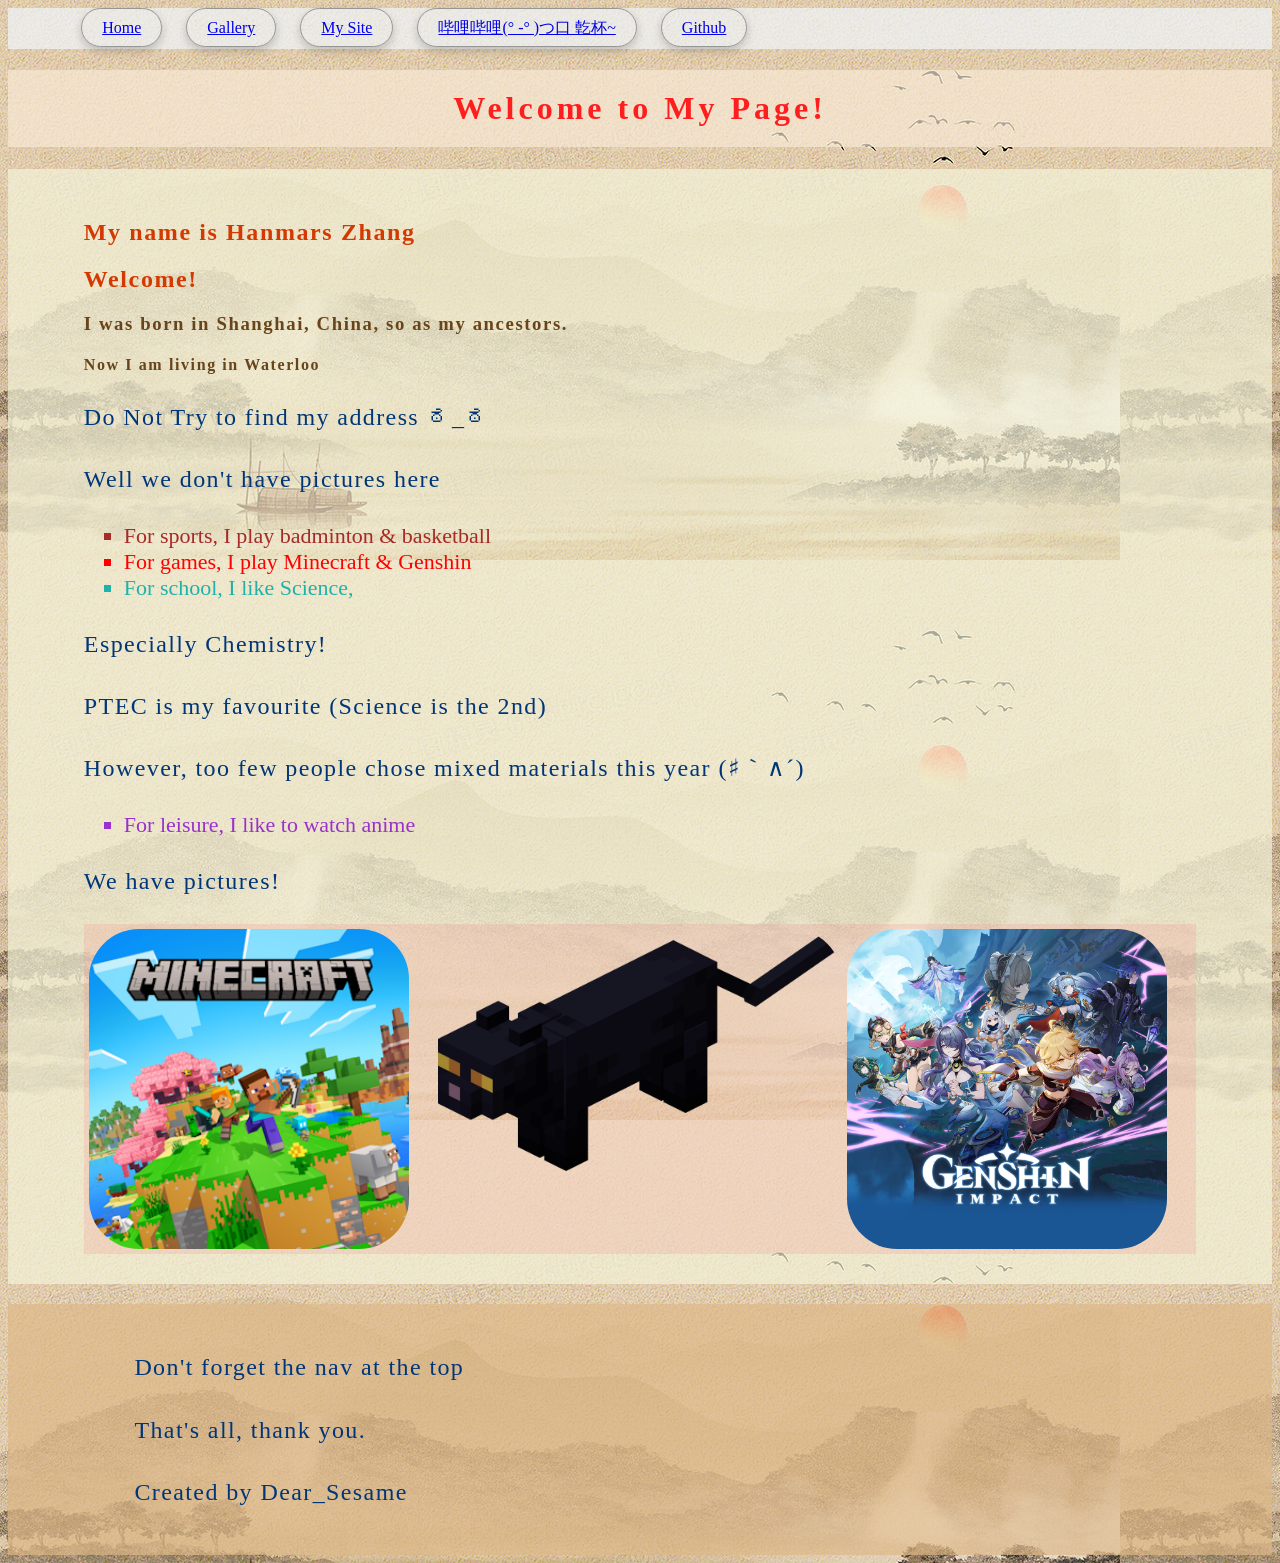
<file: index.html>
<!DOCTYPE html>
<html lang=en>


<head>
  <meta charset="UTF-8">
  <title>My Fantastic Page</title>
  <link rel="stylesheet" href="style.css">
  <link rel="icon" type="image/png" href="images/tree.png">
</head>

<body>
  <nav>
    <a href="index.html" id="index">Home</a>
    <a href="Gallery.html" id="gallery">Gallery</a>
    <a href="https://25424hz.wixsite.com/hanmars-10dtec" id="mySite">My Site</a>
    <a href="https://www.bilibili.com/" id="bilibili">哔哩哔哩(° -° )つ口 亁杯~</a>
    <a href="https://github.com/" id="github"> Github </a>
  </nav>
  <header>
    <h1 id="theHeader">Welcome to My Page!</h1>
  </header>
  <main>
    <h2>My name is Hanmars Zhang</h2>
    <h2>Welcome!</h2>
    <h3>I was born in Shanghai, China, so as my ancestors. </h3>
    <h4>Now I am living in Waterloo</h4>
    <p>Do Not Try to find my address ಠ_ಠ</p>
    <p>Well we don't have pictures here</p>
    <ul>
      <li class="brownText">For sports, I play badminton & basketball</li>
      <li class="redText">For games, I play Minecraft & Genshin</li>
      <li class="blueText">For school, I like Science, </li>
    </ul>
    <p>Especially Chemistry!</p>
    <p>PTEC is my favourite (Science is the 2nd)</p>
    <p>However, too few people chose mixed materials this year (♯｀∧´)</p>
    <ul>
      <li class="purpleText">For leisure, I like to watch anime</li>
    </ul>
    <p>We have pictures! </p>
    <div class="G">
      <img src="images/Minecraft_2024_cover_art.png" alt="Minecraft Logo"  height="320"class="round">
      <img src="images/Black_Cat.webp" alt="Various cat" height="242" class="round">
      <img src="images/Genshin.avif" alt="Genshin" height="320" class="round">
    </div>  
  </main>
  <footer>
    <p>Don't forget the nav at the top</p>
    <p>That's all, thank you.</p>
    <p>Created by Dear_Sesame</p>
  </footer>

</body>

</html>
</file>
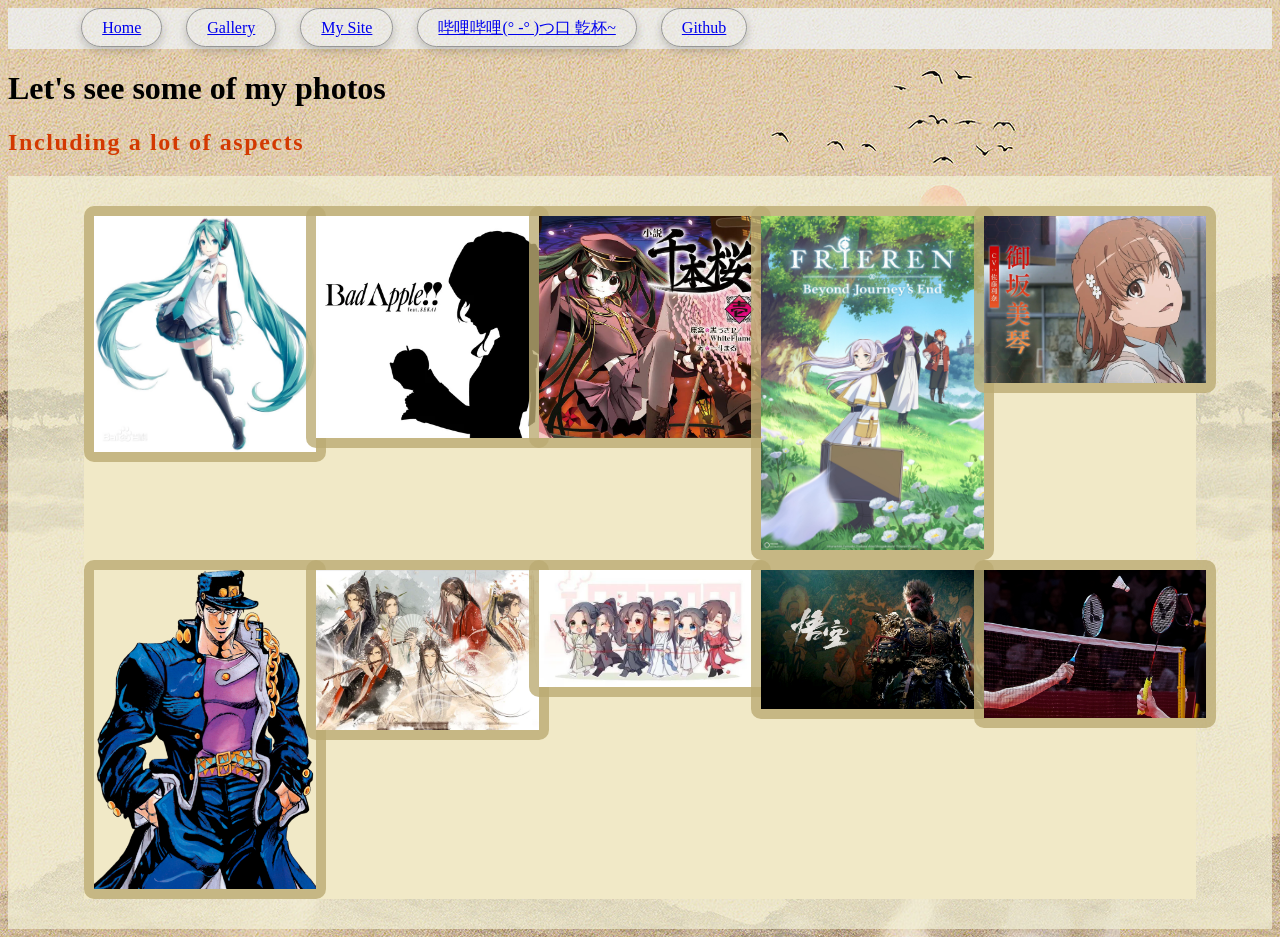
<file: Gallery.html>
<!DOCTYPE html>
<html>

<head>
    <meta charset="UTF-8">
    <title>Aspect Ratio</title>
    <link rel="stylesheet" href="style.css">
</head>
</head>

<body>
    <nav>
        <a href="index.html">Home</a>
        <a href="Gallery.html">Gallery</a>
        <a href="https://25424hz.wixsite.com/hanmars-10dtec">My Site</a>
        <a href="https://www.bilibili.com/">哔哩哔哩(° -° )つ口 亁杯~</a>
        <a href="https://github.com/"> Github </a>
    </nav>
    <header>
        <h1>Let's see some of my photos</h1>
        <h2>Including a lot of aspects</h2>
    </header>
    <main>
        <div class="gallery">
            <img src="images/Miku.webp" alt="hatsune-miku" height="480">
            <img src="images/bad_apple.webp" alt="bad_apple" height="480">
            <img src="images/sen_hon_sakura.jpg" alt="sen_hon_sakura" height="480">
            <img src="images/Furiren.jpg" alt="Furiren" height="480">
            <img src="images/Misaka.webp" alt="Misaka_Mikoto" height="480">
            <img src="images/Jotaro.png" alt="Jotaro" height="480">
            <img src="images/MXTX.webp" alt="MXTX" width=" 608">
            <img src="images/kawaiiMXTX.webp" alt="kawaiiMXTX" width="816">
            <img src="images/WuKong.jpg" alt="WuKong" height="512">
            <img src="images/badminton.jpg" alt="badminton" height="512">
        </div>    
    </main>
</body>

</html>
</file>
<file: style.css>
body {
  background-image: url("images/Background.jpeg");
  p {
    color:rgb(0, 54, 120);
    font-size: 24px;
    font-family: "Times New Roman", Times, serif;
    line-height: 1.6;
    letter-spacing: 1.4px;
  }

  ul{
    color:rgb(0, 54, 120);
    font-size: 22px;
    list-style-type: square;
  }
  h2{
    color:rgb(211, 57, 1);
    letter-spacing: 1.6px;
  }
  h3, h4{
    color:rgb(104, 68, 26);
    letter-spacing: 1.6px;
  }

  img {
    border: 10px solid rgba(188, 172, 115, 0.8);
    border-radius: 10px;
  }
  img:hover {
    box-shadow: 0 0 1px 1px rgba(227, 207, 134, 0.5);
  }
  .round {
    border-radius: 50px;
    border: none;
  }
  nav {
    padding: 10px 5%;
    background-color: rgba(240, 248, 255, 0.675);
  }
  nav a {
    margin: 10px;
    padding: 10px 20px;
    border: 1px solid rgb(150, 150, 150);
    border-radius: 999px;
    box-shadow: 0 4px 10px rgba(0,0,0,0.2);
  }
  #theHeader {
    padding: 20px 25%;
    background-color: rgba(250, 235, 215, 0.675);
    color:rgb(255, 30, 30);
    letter-spacing: 4px;
    text-align: center;
  }
  main {
    margin-top: 20px;
    padding: 30px 6%;
    background-color: rgba(245, 245, 220, 0.675);
  }
  .brownText{
    color:brown;
  }
  .redText{
    color: red;
  }
  .blueText{
    color:lightseagreen;
  }
  .purpleText{
    color:darkorchid;
  }
  footer {
    margin-top: 20px;
    padding: 20px 10%;
    background-color: rgba(222, 184, 135, 0.675);
  }

  .G {
    display: grid;
    grid-template-columns: repeat(3, 1fr);
    gap: 5px;
    background-color: rgba(240, 128, 128, 0.2);
    padding: 5px;
  }
  .gallery{
    display:grid;
    grid-template-columns: repeat(auto-fit,minmax(200px,1fr));
    background-color: rgb(241, 233, 199);
    gap:5px
    padding:5px;
  }
  .gallery div{
    background-color: rgba(222, 184, 135, 0.675);
    border: 1px solid rgba(222, 184, 135, 0.675);
  }
  .gallery img{
    width:100%;
    height:auto;
  }
}
</file>
